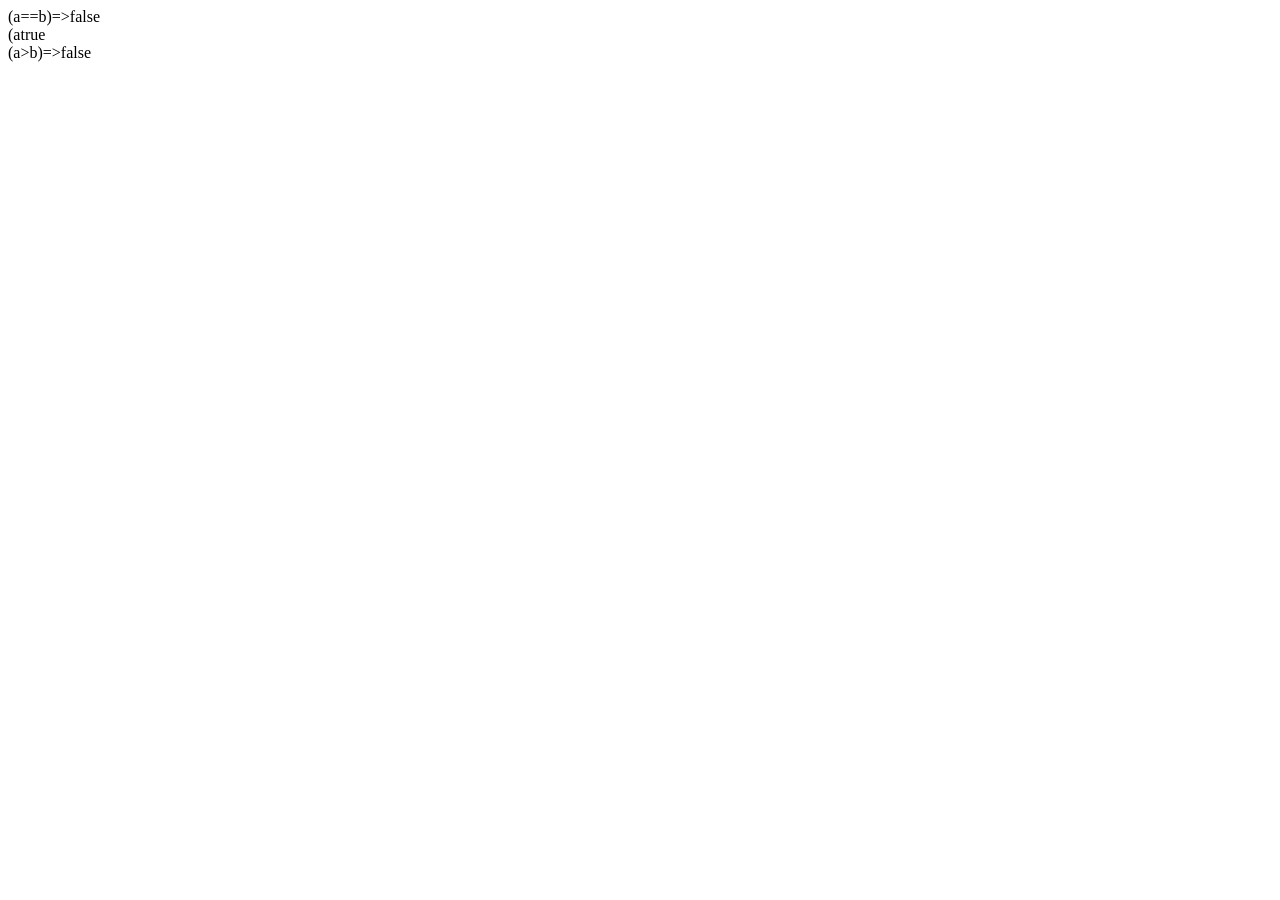
<file: 1.html>
<!DOCTYPE html>
<html lang="en">
<head>
    <meta charset="UTF-8">
    <meta name="viewport" content="width=device-width, initial-scale=1.0">
    <title>Document</title>
</head>
<body>
    <script type="text/javascript">
        var a= 10;
        var b= 20;
        var linebreak= "<br/>";
        document.write("(a==b)=>");
        result= (a>b);
        document.write(result);
        document.write(linebreak);

        var linebreak= "<br/>";
        document.write("(a<b)=>");
        result= (a<b);
        document.write(result);
        document.write(linebreak);

        var linebreak= "<br/>";
        document.write("(a>b)=>");
        result= (a>b);
        document.write(result);
        document.write(linebreak);
        
    </script>
</body>
</html>
</file>
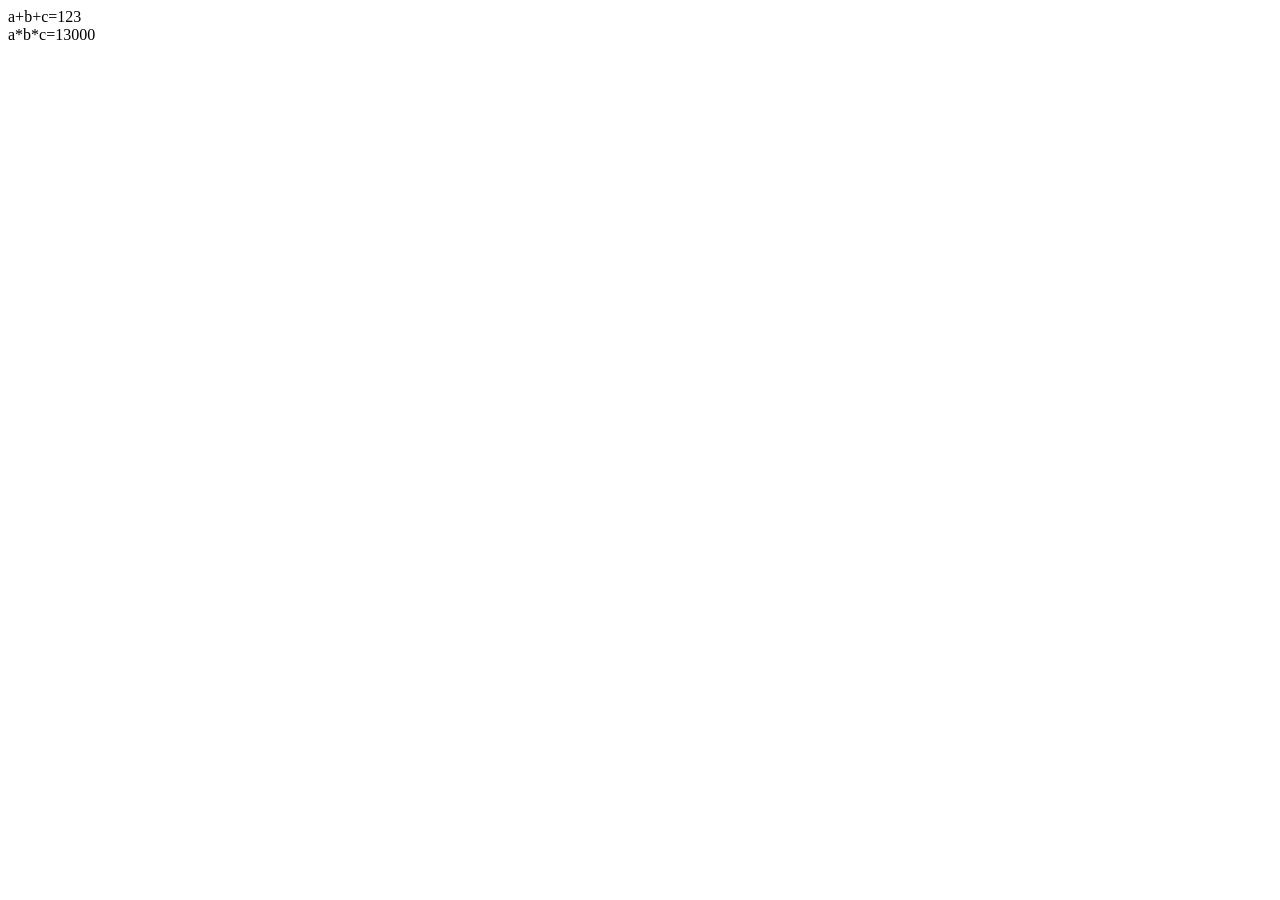
<file: 2.html>
<!DOCTYPE html>
<html lang="en">
<head>
    <meta charset="UTF-8">
    <meta name="viewport" content="width=device-width, initial-scale=1.0">
    <title>Document</title>
    <script type="">
        var a= 100; var b= 13; var c= 10; var linebreak= "<br>";
        document.write("a+b+c=");
        result= a+b+c;
        document.write(result);
        document.write(linebreak);
        document.write("a*b*c=");
        result= a*b*c;
        document.write(result);
        document.write(linebreak);
    </script>
</head>
<body>
    
</body>
</html>
</file>
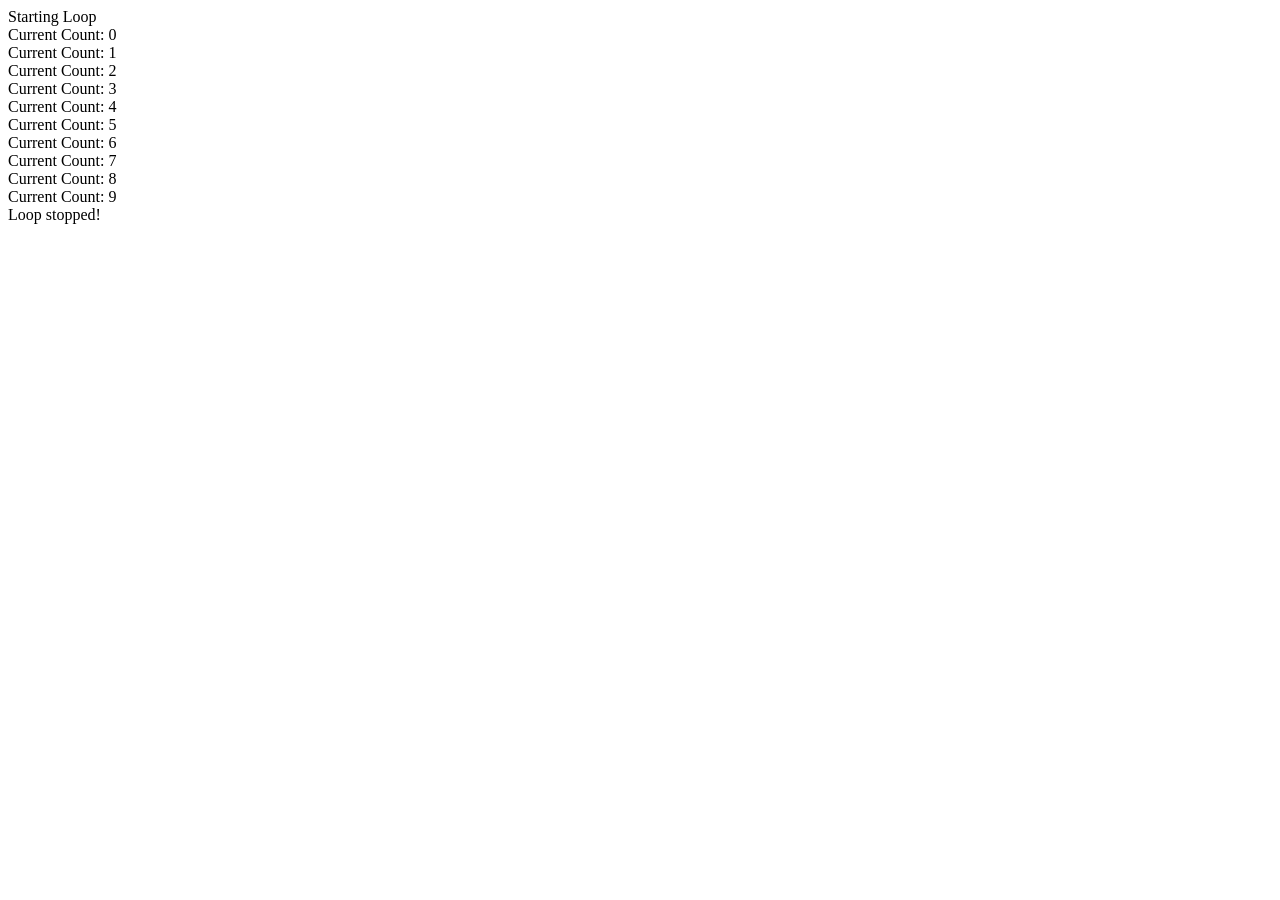
<file: for.html>
<!DOCTYPE html>
<html lang="en">
<head>
    <meta charset="UTF-8">
    <meta name="viewport" content="width=device-width, initial-scale=1.0">
    <title>FOr Loop</title>
</head>
<body>
    <script type="text/javascript">
        var count;
        document.write("Starting Loop"+"<br/>");
        for (count=0; count<10; count++){
            document.write("Current Count: "+count);
            document.write("<br/>");
        }
        document.write("Loop stopped!");
    </script>
</body>
</html>
</file>
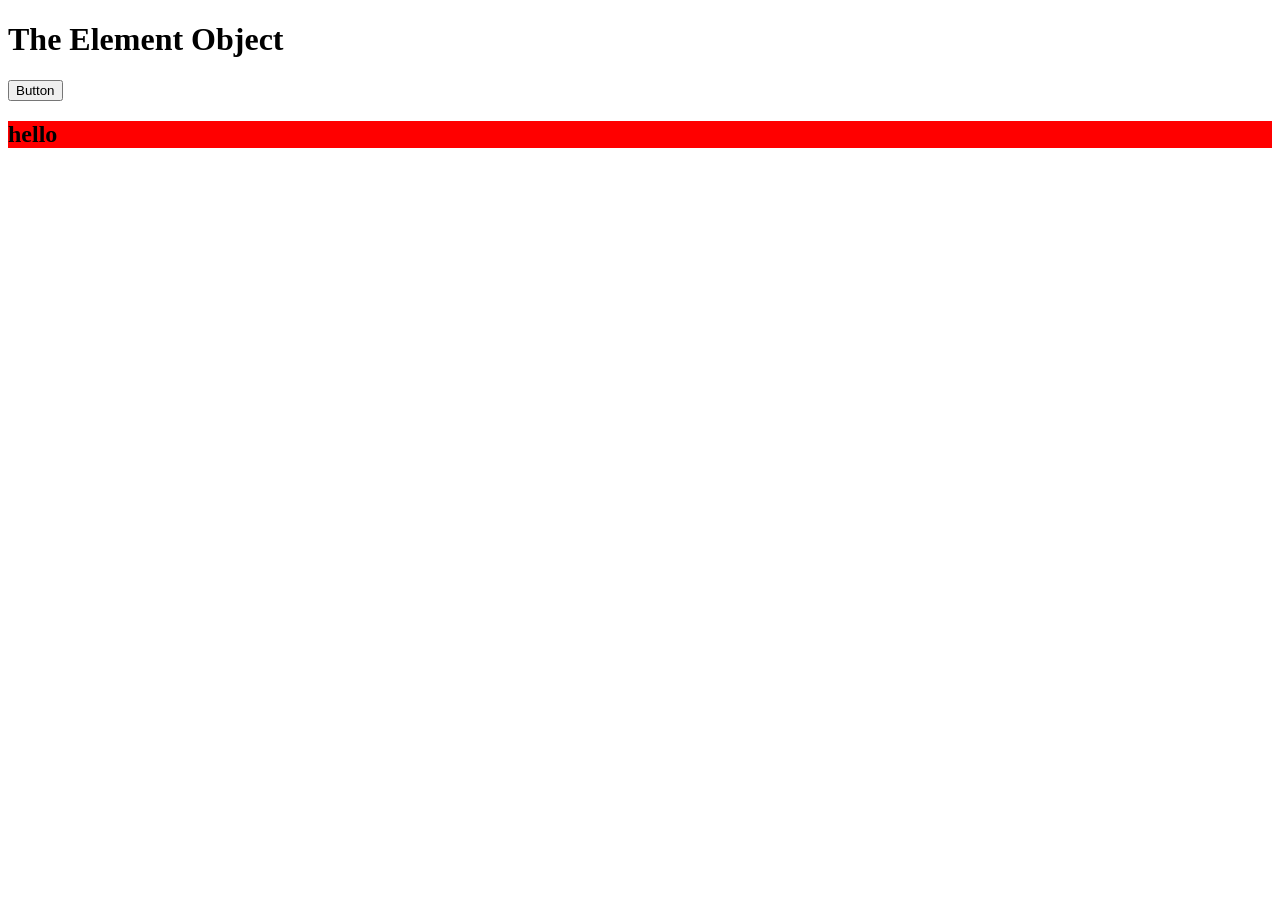
<file: getattri.html>
<!DOCTYPE html>
<html lang="en">
<head>
    <meta charset="UTF-8">
    <meta name="viewport" content="width=device-width, initial-scale=1.0">
    <title>Document</title>
</head>
<body>
    <h1 id="myH1" class="democlass">The Element Object</h1>
    <p id="demo"></p>
    <button onmouseover="OnMouseOver">Button</button>

    <script>
        const element= document.getElementById("myH1");
        let text= element.getAttribute("democlass");
        document.getElementById("demo").innerHTML= text;

        const heading= document.createElement("h2");
        const bodytag= document.getElementsByTagName("body");
        bodytag[0].append(heading);
        heading.innerHTML= "hello"; heading.style.backgroundColor= "red";

        function onMouseOver() {
            console.log("ON Mouse Over");
        }

        const x= document.querySelector("input");
        x.addEventListener('focus', onhandlefocus);
        x.addEventListener('blur', onhandleblur);

        function onhandlefocus() {
            x.style.background= "red";
        }
        function onhandleblur() {
            x.style.background= "yellow";
            x.style.borderColor= "green";
        }
    </script>
</body>
</html>
</file>
